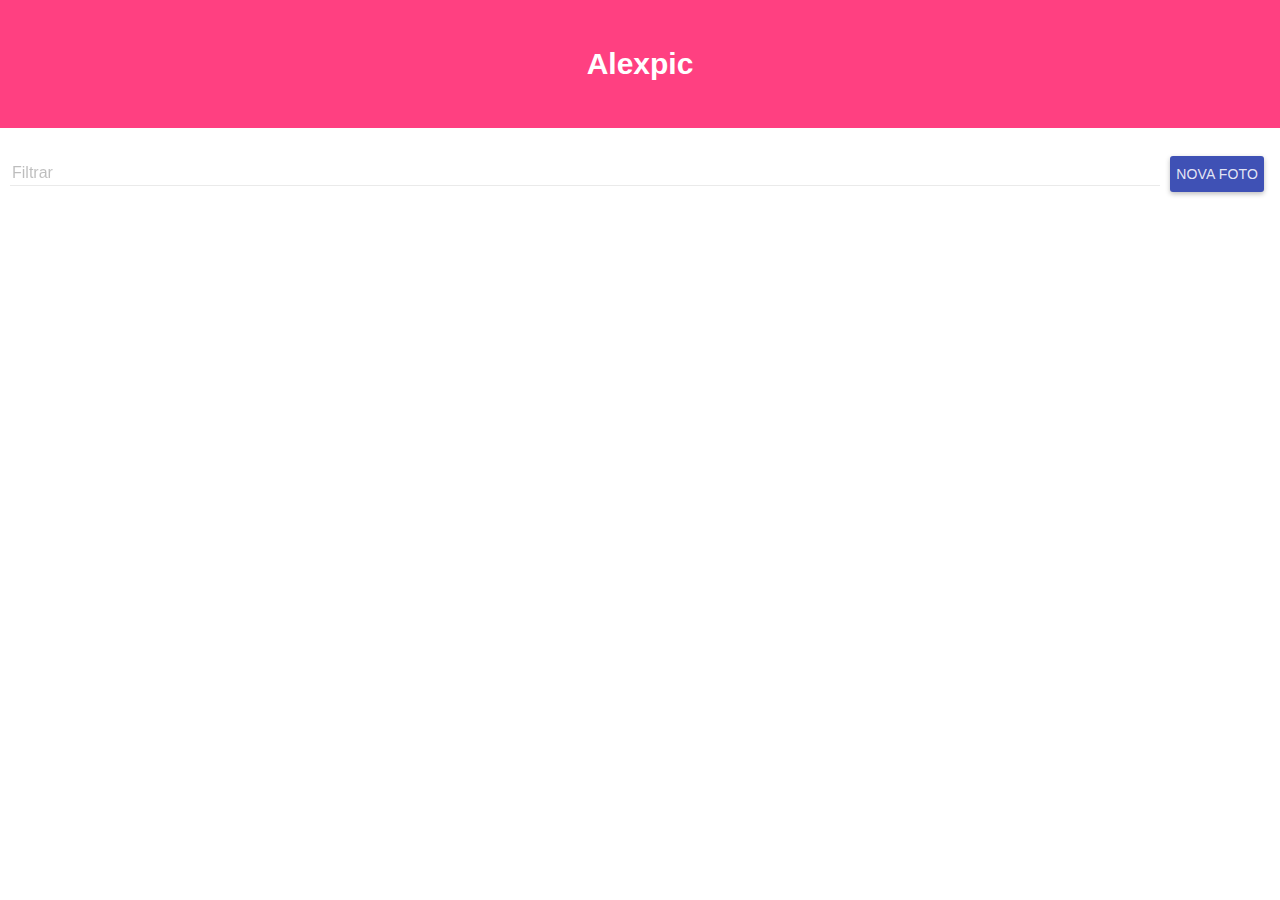
<file: index.html>
<!DOCTYPE html>
<html lang="pt-br" ng-app="alexpic">
	<head>
		<base href="/">
		<meta charset="UTF-8">
		<meta name="viewport" content="width=device-width">
		<title>Alexpic</title>
		
		<!-- Angular Material CSS; version 0.11.2 used here -->
		<link rel="stylesheet" href="css/angular-material.min.css">

		<!-- Custom Styles -->
		<link rel="stylesheet" href="css/effects.css">

		<!-- Angular Javascript -->
		<script type="text/javascript" src="js/lib/angular/angular.min.js"></script>

		<!-- Angular Material Javascript; version 0.11.2 used here -->
		<script type="text/javascript" src="js/lib/angular/angular-animate.min.js"></script>
		<script type="text/javascript" src="js/lib/angular/angular-aria.min.js"></script>
		<script type="text/javascript" src="js/lib/angular/angular-material.min.js"></script>

		<script type="text/javascript" src="js/lib/angular/angular-route.min.js"></script>
		<script type="text/javascript" src="js/lib/angular/angular-messages.min.js"></script>
		<script type="text/javascript" src="js/lib/angular/angular-resource.min.js"></script>

		<!-- Custom Javascripts -->
		<script type="text/javascript" src="js/main.js"></script>
		<script type="text/javascript" src="js/controllers/photo-controller.js"></script>
		<script type="text/javascript" src="js/controllers/photos-controller.js"></script>
		<script type="text/javascript" src="js/controllers/categories-controller.js"></script>
		<script type="text/javascript" src="js/services/custom-services.js"></script>
		<script type="text/javascript" src="js/directives/custom-directives.js"></script>
	</head>
	<body>
		<md-toolbar class="md-tall md-accent" layout-align="space-around center">
			<h2>Alexpic</h2>
		</md-toolbar>
		<md-content layout-padding>
			<ng-view></ng-view>
		</md-content>
	</body>
</html>
</file>
<file: css/effects.css>
/* o angular adiciona automaticamente a classe ng-leave-active ao elemento quando ele está saindo do filtro */
.card-fade.ng-leave-active {
	-moz-transform: scale(0.1);
	-webkit-transform: scale(0.1);
	-ms-transform: scale(0.1);
	-o-transform: scale(0.1);
	transform: scale(0.1);
}
/* aplica transição à propriedade transform dos elementos com classe card-fade */
.card-fade {
	-moz-transition: transform 0.8s;
	-webkit-transition: transform 0.8s;
	-ms-transition: transform 0.8s;
	-0-transition: transform 0.8s;
	transition: transform 0.8s;
}
</file>
